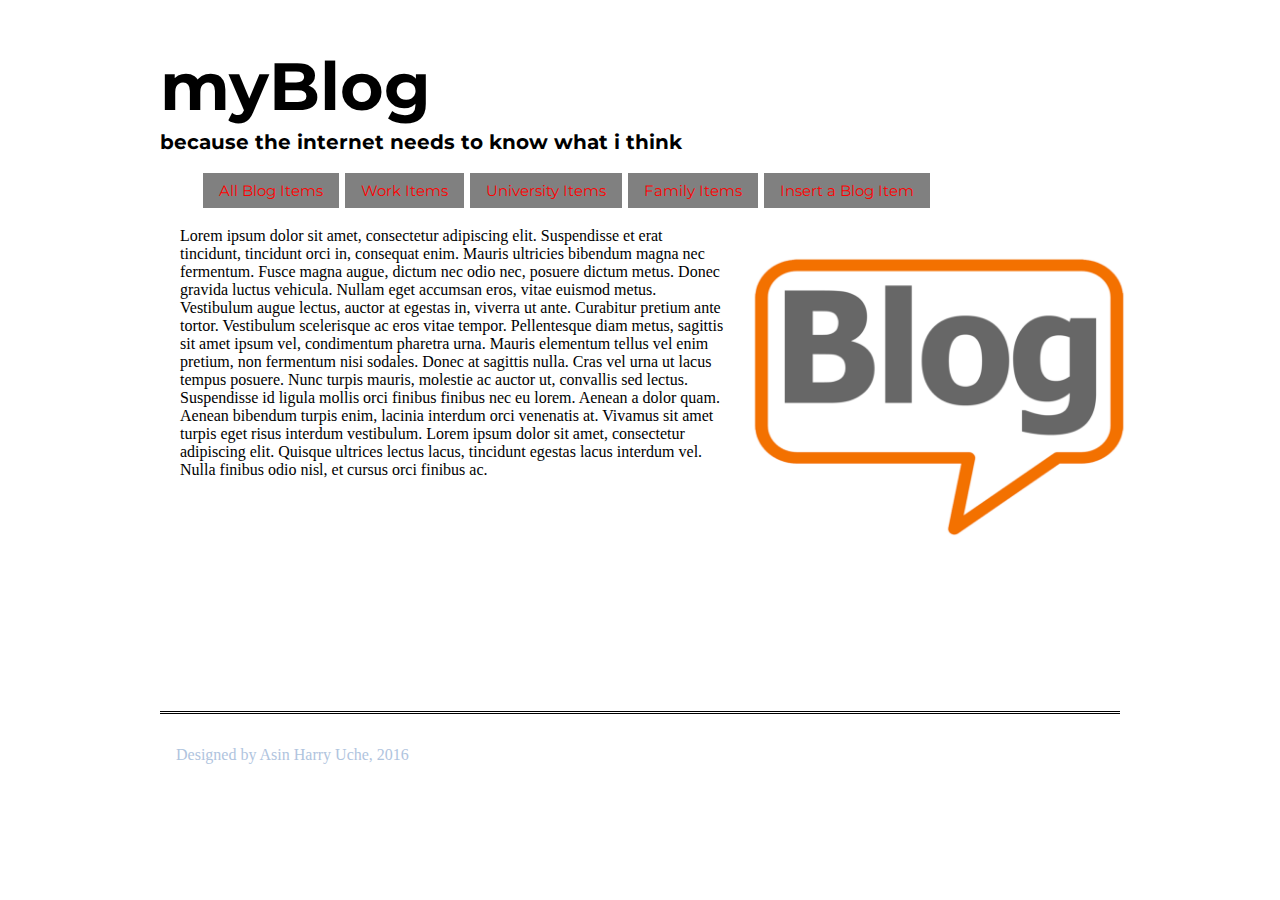
<file: index.html>
<!DOCTYPE html>
 <html lang="en">
 <head>
 <meta charset="UTF-8">
 <title>myBlog</title>
     <link rel="stylesheet" href="stylesheet.css">
     <link rel="stylesheet" href="unsemantic-grid-responsive-tablet.css">
     <link href='https://fonts.googleapis.com/css?family=Montserrat|Passion+One' rel='stylesheet' type='text/css'>
     <meta name="viewpoint"
        content="width=device-width,
         initial-scale=1,
         minimum-scale=1,
         maximum-scale=1"/>
 </head>
<body>
        <header>
             <div id="top">
                <h1>myBlog</h1>
                <h2>because the internet needs to know what i think</h2>
             </div>
                <nav>
                    <ul>
                        <li><a href="blog.html">All Blog Items</a></li>
                        <li><a href="blog.html">Work Items</a></li>
                        <li><a href="blog.html">University Items</a></li>
                        <li><a href="blog.html">Family Items</a></li>
                        <li><a href="add.html">Insert a Blog Item</a></li>
                    </ul>
                </nav>
        </header>


   <main class="grid-container">
          <content class="grid-60">
             <p> Lorem ipsum dolor sit amet, consectetur adipiscing elit. Suspendisse et erat tincidunt, tincidunt orci in, consequat enim.
                 Mauris ultricies bibendum magna nec fermentum.
                 Fusce magna augue, dictum nec odio nec, posuere dictum metus.
                 Donec gravida luctus vehicula. Nullam eget accumsan eros, vitae euismod metus.
                 Vestibulum augue lectus, auctor at egestas in, viverra ut ante.
                 Curabitur pretium ante tortor.
                 Vestibulum scelerisque ac eros vitae tempor. Pellentesque diam metus, sagittis sit amet ipsum vel, condimentum pharetra urna.
                 Mauris elementum tellus vel enim pretium, non fermentum nisi sodales.
                 Donec at sagittis nulla. Cras vel urna ut lacus tempus posuere.
                 Nunc turpis mauris, molestie ac auctor ut, convallis sed lectus.
                 Suspendisse id ligula mollis orci finibus finibus nec eu lorem.
                 Aenean a dolor quam. Aenean bibendum turpis enim, lacinia interdum orci venenatis at.
                 Vivamus sit amet turpis eget risus interdum vestibulum. Lorem ipsum dolor sit amet, consectetur adipiscing elit.
                 Quisque ultrices lectus lacus, tincidunt egestas lacus interdum vel. Nulla finibus odio nisl, et cursus orci finibus ac.
                </p>
          </content>
          <aside class="grid-40">
                <img src="blog.png" alt="myBlog" id="sitelogo">
           </aside>
   </main>

<footer>

<p>Designed by Asin Harry Uche, 2016</p>
</footer>
</body>
</html>
</file>
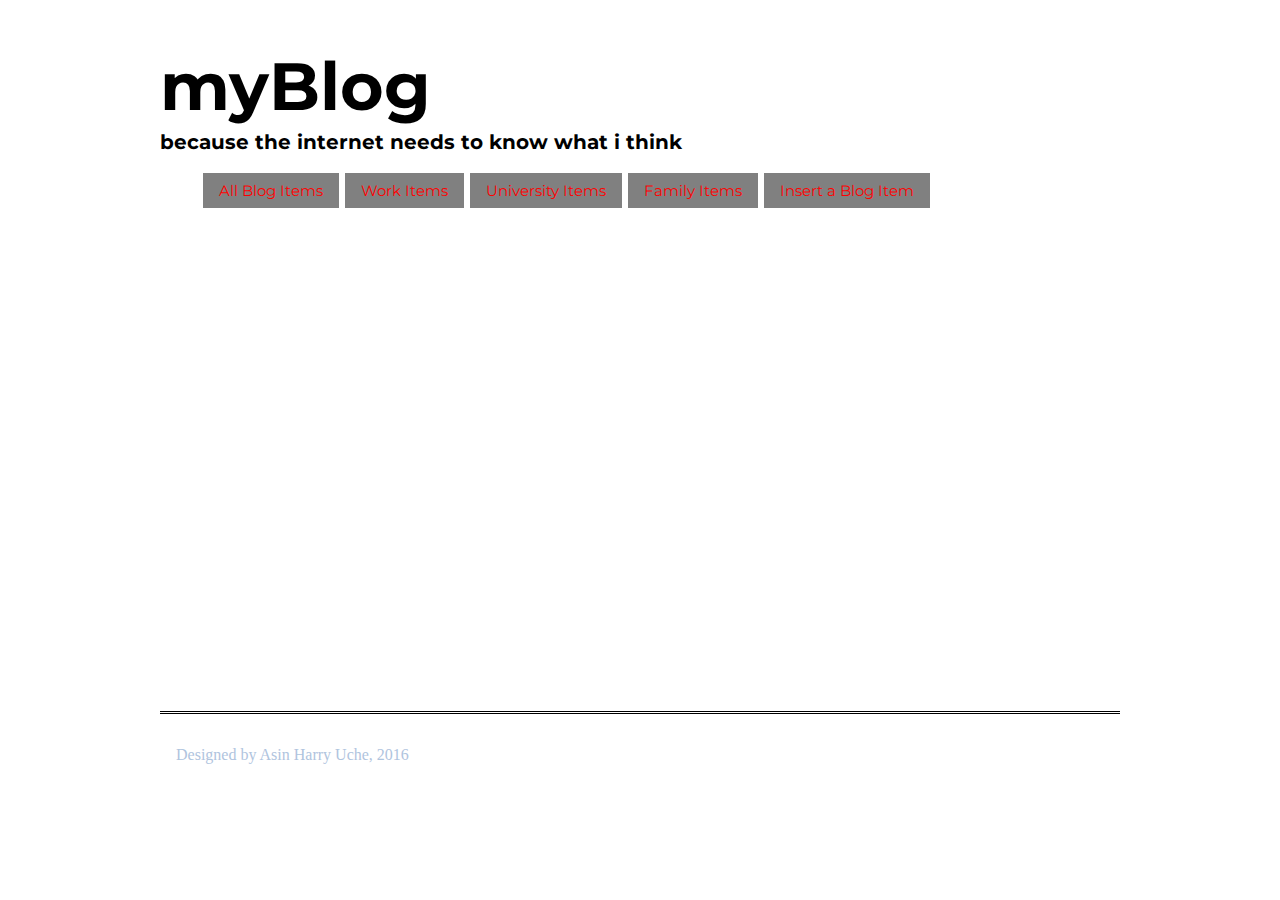
<file: blog.html>
<!DOCTYPE html>
<html lang="en">
<head>
  <meta charset="UTF-8">
   <title>myBlog</title>
    <link rel="stylesheet" href="stylesheet.css">
     <link rel="stylesheet" href="unsemantic-grid-responsive-tablet.css">
    <link href='https://fonts.googleapis.com/css?family=Montserrat|Passion+One' rel='stylesheet' type='text/css'>
    <meta name="viewpoint"
          content="width=device-width,
          initial-scale=1,
          minimum-scale=1,
          maximum-scale=1"/>
</head>
<body>
<header>
       <div id="top">
           <h1>myBlog</h1>
           <h2>because the internet needs to know what i think</h2>
       </div>
        <nav>
            <ul>
                <li><a href="blog.html">All Blog Items</a></li>
                <li><a href="blog.html">Work Items</a></li>
                <li><a href="blog.html">University Items</a></li>
                <li><a href="blog.html">Family Items</a></li>
                <li><a href="add.html">Insert a Blog Item</a></li>
            </ul>
        </nav>
</header>


<main>

</main>

<footer>
    <p>Designed by Asin Harry Uche, 2016</p>
</footer>
</body>
</html>
</file>
<file: stylesheet.css>
body{
    max-width: 960px;
    margin: auto;
}


 header #top h1{
     font-family: 'Montserrat', sans-serif, cursive;
     font-size: 50pt;
     margin-bottom: 3px;
 }
 header #top h2{
     font-family: 'Montserrat', sans-serif;
     font-size: 15pt;
     margin-top: auto;
        }

ul{
    list-style-type: none;
    margin: auto;
    padding: auto;
    overflow: hidden;
}
li{
    float: left;
 }
li a{
    text-decoration: none;
    text-align: center;
    display: block;
    padding: 8px 16px;
    color: red;
    font-family: 'Montserrat', sans-serif;
    font-size: 15px;
    background-color: gray;
    margin: 3px;
}
nav ul li a:hover{
             color: gray;
}
#form1{
    margin-top: 60px;
    padding-left: 230px;
    padding-right: 230px;
    margin-bottom: 50px;
}
form{
    margin: auto;
}
label{
    display: block;
    width: 150px;
    float: left;
}


textarea {
     font-size:15px;
     width:500px;
}


select{
     width: 300px;
}
input[type=submit] {
    width: 100px;
    margin-left: 300px;
}


main{
    min-height: 500px;
}
#blogitem{
     width: 576px;
     display: block;
     padding: 10px 10px;
 }
#blogitem p{
     border-bottom: 10px solid black;
 }
#blogitem h3{
    margin-bottom: 15px;
    margin-top: 50px;

}
#blogitem h5{
     margin-bottom: 10px;
 }
#sitelogo{
    width: 390px;
    margin-top: 40px;
    margin-right: 20px;
}
footer{
    padding: 16px;
    border-top: 900px;
    border-top: double;
}
footer p{
    max-width: 850px;
    text-align: left;
    color: lightsteelblue;
}
</file>
<file: unsemantic-grid-responsive-tablet.css>
/* ================================================================== */
/* This file has a mobile-to-tablet, and tablet-to-desktop breakpoint */
/* ================================================================== */
@media (max-width: 400px) {
  @-ms-viewport {
    width: 320px;
  }
}
.clear {
  clear: both;
  display: block;
  overflow: hidden;
  visibility: hidden;
  width: 0;
  height: 0;
}

.grid-container:before, .grid-5:before, .mobile-grid-5:before, .tablet-grid-5:before, .grid-10:before, .mobile-grid-10:before, .tablet-grid-10:before, .grid-15:before, .mobile-grid-15:before, .tablet-grid-15:before, .grid-20:before, .mobile-grid-20:before, .tablet-grid-20:before, .grid-25:before, .mobile-grid-25:before, .tablet-grid-25:before, .grid-30:before, .mobile-grid-30:before, .tablet-grid-30:before, .grid-35:before, .mobile-grid-35:before, .tablet-grid-35:before, .grid-40:before, .mobile-grid-40:before, .tablet-grid-40:before, .grid-45:before, .mobile-grid-45:before, .tablet-grid-45:before, .grid-50:before, .mobile-grid-50:before, .tablet-grid-50:before, .grid-55:before, .mobile-grid-55:before, .tablet-grid-55:before, .grid-60:before, .mobile-grid-60:before, .tablet-grid-60:before, .grid-65:before, .mobile-grid-65:before, .tablet-grid-65:before, .grid-70:before, .mobile-grid-70:before, .tablet-grid-70:before, .grid-75:before, .mobile-grid-75:before, .tablet-grid-75:before, .grid-80:before, .mobile-grid-80:before, .tablet-grid-80:before, .grid-85:before, .mobile-grid-85:before, .tablet-grid-85:before, .grid-90:before, .mobile-grid-90:before, .tablet-grid-90:before, .grid-95:before, .mobile-grid-95:before, .tablet-grid-95:before, .grid-100:before, .mobile-grid-100:before, .tablet-grid-100:before, .grid-33:before, .mobile-grid-33:before, .tablet-grid-33:before, .grid-66:before, .mobile-grid-66:before, .tablet-grid-66:before, .grid-offset:before, .clearfix:before,
.grid-container:after,
.grid-5:after,
.mobile-grid-5:after,
.tablet-grid-5:after,
.grid-10:after,
.mobile-grid-10:after,
.tablet-grid-10:after,
.grid-15:after,
.mobile-grid-15:after,
.tablet-grid-15:after,
.grid-20:after,
.mobile-grid-20:after,
.tablet-grid-20:after,
.grid-25:after,
.mobile-grid-25:after,
.tablet-grid-25:after,
.grid-30:after,
.mobile-grid-30:after,
.tablet-grid-30:after,
.grid-35:after,
.mobile-grid-35:after,
.tablet-grid-35:after,
.grid-40:after,
.mobile-grid-40:after,
.tablet-grid-40:after,
.grid-45:after,
.mobile-grid-45:after,
.tablet-grid-45:after,
.grid-50:after,
.mobile-grid-50:after,
.tablet-grid-50:after,
.grid-55:after,
.mobile-grid-55:after,
.tablet-grid-55:after,
.grid-60:after,
.mobile-grid-60:after,
.tablet-grid-60:after,
.grid-65:after,
.mobile-grid-65:after,
.tablet-grid-65:after,
.grid-70:after,
.mobile-grid-70:after,
.tablet-grid-70:after,
.grid-75:after,
.mobile-grid-75:after,
.tablet-grid-75:after,
.grid-80:after,
.mobile-grid-80:after,
.tablet-grid-80:after,
.grid-85:after,
.mobile-grid-85:after,
.tablet-grid-85:after,
.grid-90:after,
.mobile-grid-90:after,
.tablet-grid-90:after,
.grid-95:after,
.mobile-grid-95:after,
.tablet-grid-95:after,
.grid-100:after,
.mobile-grid-100:after,
.tablet-grid-100:after,
.grid-33:after,
.mobile-grid-33:after,
.tablet-grid-33:after,
.grid-66:after,
.mobile-grid-66:after,
.tablet-grid-66:after,
.grid-offset:after,
.clearfix:after {
  content: ".";
  display: block;
  overflow: hidden;
  visibility: hidden;
  font-size: 0;
  line-height: 0;
  width: 0;
  height: 0;
}

.grid-container:after, .grid-5:after, .mobile-grid-5:after, .tablet-grid-5:after, .grid-10:after, .mobile-grid-10:after, .tablet-grid-10:after, .grid-15:after, .mobile-grid-15:after, .tablet-grid-15:after, .grid-20:after, .mobile-grid-20:after, .tablet-grid-20:after, .grid-25:after, .mobile-grid-25:after, .tablet-grid-25:after, .grid-30:after, .mobile-grid-30:after, .tablet-grid-30:after, .grid-35:after, .mobile-grid-35:after, .tablet-grid-35:after, .grid-40:after, .mobile-grid-40:after, .tablet-grid-40:after, .grid-45:after, .mobile-grid-45:after, .tablet-grid-45:after, .grid-50:after, .mobile-grid-50:after, .tablet-grid-50:after, .grid-55:after, .mobile-grid-55:after, .tablet-grid-55:after, .grid-60:after, .mobile-grid-60:after, .tablet-grid-60:after, .grid-65:after, .mobile-grid-65:after, .tablet-grid-65:after, .grid-70:after, .mobile-grid-70:after, .tablet-grid-70:after, .grid-75:after, .mobile-grid-75:after, .tablet-grid-75:after, .grid-80:after, .mobile-grid-80:after, .tablet-grid-80:after, .grid-85:after, .mobile-grid-85:after, .tablet-grid-85:after, .grid-90:after, .mobile-grid-90:after, .tablet-grid-90:after, .grid-95:after, .mobile-grid-95:after, .tablet-grid-95:after, .grid-100:after, .mobile-grid-100:after, .tablet-grid-100:after, .grid-33:after, .mobile-grid-33:after, .tablet-grid-33:after, .grid-66:after, .mobile-grid-66:after, .tablet-grid-66:after, .grid-offset:after, .clearfix:after {
  clear: both;
}

.grid-container, .grid-5, .mobile-grid-5, .tablet-grid-5, .grid-10, .mobile-grid-10, .tablet-grid-10, .grid-15, .mobile-grid-15, .tablet-grid-15, .grid-20, .mobile-grid-20, .tablet-grid-20, .grid-25, .mobile-grid-25, .tablet-grid-25, .grid-30, .mobile-grid-30, .tablet-grid-30, .grid-35, .mobile-grid-35, .tablet-grid-35, .grid-40, .mobile-grid-40, .tablet-grid-40, .grid-45, .mobile-grid-45, .tablet-grid-45, .grid-50, .mobile-grid-50, .tablet-grid-50, .grid-55, .mobile-grid-55, .tablet-grid-55, .grid-60, .mobile-grid-60, .tablet-grid-60, .grid-65, .mobile-grid-65, .tablet-grid-65, .grid-70, .mobile-grid-70, .tablet-grid-70, .grid-75, .mobile-grid-75, .tablet-grid-75, .grid-80, .mobile-grid-80, .tablet-grid-80, .grid-85, .mobile-grid-85, .tablet-grid-85, .grid-90, .mobile-grid-90, .tablet-grid-90, .grid-95, .mobile-grid-95, .tablet-grid-95, .grid-100, .mobile-grid-100, .tablet-grid-100, .grid-33, .mobile-grid-33, .tablet-grid-33, .grid-66, .mobile-grid-66, .tablet-grid-66, .grid-offset, .clearfix {
  /* <IE7> */
  *zoom: 1;
  /* </IE7> */
}

.grid-container {
  margin-left: auto;
  margin-right: auto;
  max-width: 1200px;
  padding-left: 10px;
  padding-right: 10px;
}

.grid-5, .mobile-grid-5, .tablet-grid-5, .grid-10, .mobile-grid-10, .tablet-grid-10, .grid-15, .mobile-grid-15, .tablet-grid-15, .grid-20, .mobile-grid-20, .tablet-grid-20, .grid-25, .mobile-grid-25, .tablet-grid-25, .grid-30, .mobile-grid-30, .tablet-grid-30, .grid-35, .mobile-grid-35, .tablet-grid-35, .grid-40, .mobile-grid-40, .tablet-grid-40, .grid-45, .mobile-grid-45, .tablet-grid-45, .grid-50, .mobile-grid-50, .tablet-grid-50, .grid-55, .mobile-grid-55, .tablet-grid-55, .grid-60, .mobile-grid-60, .tablet-grid-60, .grid-65, .mobile-grid-65, .tablet-grid-65, .grid-70, .mobile-grid-70, .tablet-grid-70, .grid-75, .mobile-grid-75, .tablet-grid-75, .grid-80, .mobile-grid-80, .tablet-grid-80, .grid-85, .mobile-grid-85, .tablet-grid-85, .grid-90, .mobile-grid-90, .tablet-grid-90, .grid-95, .mobile-grid-95, .tablet-grid-95, .grid-100, .mobile-grid-100, .tablet-grid-100, .grid-33, .mobile-grid-33, .tablet-grid-33, .grid-66, .mobile-grid-66, .tablet-grid-66 {
  -moz-box-sizing: border-box;
  -webkit-box-sizing: border-box;
  box-sizing: border-box;
  padding-left: 10px;
  padding-right: 10px;
  /* <IE7> */
  *padding-left: 0;
  *padding-right: 0;
  /* </IE7> */
}
.grid-5 > *, .mobile-grid-5 > *, .tablet-grid-5 > *, .grid-10 > *, .mobile-grid-10 > *, .tablet-grid-10 > *, .grid-15 > *, .mobile-grid-15 > *, .tablet-grid-15 > *, .grid-20 > *, .mobile-grid-20 > *, .tablet-grid-20 > *, .grid-25 > *, .mobile-grid-25 > *, .tablet-grid-25 > *, .grid-30 > *, .mobile-grid-30 > *, .tablet-grid-30 > *, .grid-35 > *, .mobile-grid-35 > *, .tablet-grid-35 > *, .grid-40 > *, .mobile-grid-40 > *, .tablet-grid-40 > *, .grid-45 > *, .mobile-grid-45 > *, .tablet-grid-45 > *, .grid-50 > *, .mobile-grid-50 > *, .tablet-grid-50 > *, .grid-55 > *, .mobile-grid-55 > *, .tablet-grid-55 > *, .grid-60 > *, .mobile-grid-60 > *, .tablet-grid-60 > *, .grid-65 > *, .mobile-grid-65 > *, .tablet-grid-65 > *, .grid-70 > *, .mobile-grid-70 > *, .tablet-grid-70 > *, .grid-75 > *, .mobile-grid-75 > *, .tablet-grid-75 > *, .grid-80 > *, .mobile-grid-80 > *, .tablet-grid-80 > *, .grid-85 > *, .mobile-grid-85 > *, .tablet-grid-85 > *, .grid-90 > *, .mobile-grid-90 > *, .tablet-grid-90 > *, .grid-95 > *, .mobile-grid-95 > *, .tablet-grid-95 > *, .grid-100 > *, .mobile-grid-100 > *, .tablet-grid-100 > *, .grid-33 > *, .mobile-grid-33 > *, .tablet-grid-33 > *, .grid-66 > *, .mobile-grid-66 > *, .tablet-grid-66 > * {
  /* <IE7> */
  *margin-left: expression((!this.className.match(/grid-[1-9]/) && this.currentStyle.display === 'block' && this.currentStyle.width === 'auto') && '10px');
  *margin-right: expression((!this.className.match(/grid-[1-9]/) && this.currentStyle.display === 'block' && this.currentStyle.width === 'auto') && '10px');
  /* </IE7> */
}

.grid-parent {
  padding-left: 0;
  padding-right: 0;
}

.grid-offset {
  margin-left: -10px;
  margin-right: -10px;
}

@media (max-width: 767px) {
  .mobile-push-5, .mobile-pull-5, .mobile-push-10, .mobile-pull-10, .mobile-push-15, .mobile-pull-15, .mobile-push-20, .mobile-pull-20, .mobile-push-25, .mobile-pull-25, .mobile-push-30, .mobile-pull-30, .mobile-push-35, .mobile-pull-35, .mobile-push-40, .mobile-pull-40, .mobile-push-45, .mobile-pull-45, .mobile-push-50, .mobile-pull-50, .mobile-push-55, .mobile-pull-55, .mobile-push-60, .mobile-pull-60, .mobile-push-65, .mobile-pull-65, .mobile-push-70, .mobile-pull-70, .mobile-push-75, .mobile-pull-75, .mobile-push-80, .mobile-pull-80, .mobile-push-85, .mobile-pull-85, .mobile-push-90, .mobile-pull-90, .mobile-push-95, .mobile-pull-95, .mobile-push-33, .mobile-pull-33, .mobile-push-66, .mobile-pull-66 {
    position: relative;
  }

  .hide-on-mobile {
    display: none !important;
  }

  .mobile-grid-5 {
    float: left;
    width: 5%;
    /* <IE7> */
    *width: expression(Math.floor(0.05 * (this.parentNode.offsetWidth - parseFloat(this.parentNode.currentStyle.paddingLeft) - parseFloat(this.parentNode.currentStyle.paddingRight))) + 'px');
    /* </IE7> */
  }

  .mobile-prefix-5 {
    margin-left: 5%;
  }

  .mobile-suffix-5 {
    margin-right: 5%;
  }

  .mobile-push-5 {
    left: 5%;
    /* <IE7> */
    *left: expression(Math.floor(0.05 * (this.parentNode.offsetWidth - parseFloat(this.parentNode.currentStyle.paddingLeft) - parseFloat(this.parentNode.currentStyle.paddingRight))) + 'px');
    /* </IE7> */
  }

  .mobile-pull-5 {
    left: -5%;
    /* <IE7> */
    *left: expression(Math.floor(-0.05 * (this.parentNode.offsetWidth - parseFloat(this.parentNode.currentStyle.paddingLeft) - parseFloat(this.parentNode.currentStyle.paddingRight))) + 'px');
    /* </IE7> */
  }

  .mobile-grid-10 {
    float: left;
    width: 10%;
    /* <IE7> */
    *width: expression(Math.floor(0.1 * (this.parentNode.offsetWidth - parseFloat(this.parentNode.currentStyle.paddingLeft) - parseFloat(this.parentNode.currentStyle.paddingRight))) + 'px');
    /* </IE7> */
  }

  .mobile-prefix-10 {
    margin-left: 10%;
  }

  .mobile-suffix-10 {
    margin-right: 10%;
  }

  .mobile-push-10 {
    left: 10%;
    /* <IE7> */
    *left: expression(Math.floor(0.1 * (this.parentNode.offsetWidth - parseFloat(this.parentNode.currentStyle.paddingLeft) - parseFloat(this.parentNode.currentStyle.paddingRight))) + 'px');
    /* </IE7> */
  }

  .mobile-pull-10 {
    left: -10%;
    /* <IE7> */
    *left: expression(Math.floor(-0.1 * (this.parentNode.offsetWidth - parseFloat(this.parentNode.currentStyle.paddingLeft) - parseFloat(this.parentNode.currentStyle.paddingRight))) + 'px');
    /* </IE7> */
  }

  .mobile-grid-15 {
    float: left;
    width: 15%;
    /* <IE7> */
    *width: expression(Math.floor(0.15 * (this.parentNode.offsetWidth - parseFloat(this.parentNode.currentStyle.paddingLeft) - parseFloat(this.parentNode.currentStyle.paddingRight))) + 'px');
    /* </IE7> */
  }

  .mobile-prefix-15 {
    margin-left: 15%;
  }

  .mobile-suffix-15 {
    margin-right: 15%;
  }

  .mobile-push-15 {
    left: 15%;
    /* <IE7> */
    *left: expression(Math.floor(0.15 * (this.parentNode.offsetWidth - parseFloat(this.parentNode.currentStyle.paddingLeft) - parseFloat(this.parentNode.currentStyle.paddingRight))) + 'px');
    /* </IE7> */
  }

  .mobile-pull-15 {
    left: -15%;
    /* <IE7> */
    *left: expression(Math.floor(-0.15 * (this.parentNode.offsetWidth - parseFloat(this.parentNode.currentStyle.paddingLeft) - parseFloat(this.parentNode.currentStyle.paddingRight))) + 'px');
    /* </IE7> */
  }

  .mobile-grid-20 {
    float: left;
    width: 20%;
    /* <IE7> */
    *width: expression(Math.floor(0.2 * (this.parentNode.offsetWidth - parseFloat(this.parentNode.currentStyle.paddingLeft) - parseFloat(this.parentNode.currentStyle.paddingRight))) + 'px');
    /* </IE7> */
  }

  .mobile-prefix-20 {
    margin-left: 20%;
  }

  .mobile-suffix-20 {
    margin-right: 20%;
  }

  .mobile-push-20 {
    left: 20%;
    /* <IE7> */
    *left: expression(Math.floor(0.2 * (this.parentNode.offsetWidth - parseFloat(this.parentNode.currentStyle.paddingLeft) - parseFloat(this.parentNode.currentStyle.paddingRight))) + 'px');
    /* </IE7> */
  }

  .mobile-pull-20 {
    left: -20%;
    /* <IE7> */
    *left: expression(Math.floor(-0.2 * (this.parentNode.offsetWidth - parseFloat(this.parentNode.currentStyle.paddingLeft) - parseFloat(this.parentNode.currentStyle.paddingRight))) + 'px');
    /* </IE7> */
  }

  .mobile-grid-25 {
    float: left;
    width: 25%;
    /* <IE7> */
    *width: expression(Math.floor(0.25 * (this.parentNode.offsetWidth - parseFloat(this.parentNode.currentStyle.paddingLeft) - parseFloat(this.parentNode.currentStyle.paddingRight))) + 'px');
    /* </IE7> */
  }

  .mobile-prefix-25 {
    margin-left: 25%;
  }

  .mobile-suffix-25 {
    margin-right: 25%;
  }

  .mobile-push-25 {
    left: 25%;
    /* <IE7> */
    *left: expression(Math.floor(0.25 * (this.parentNode.offsetWidth - parseFloat(this.parentNode.currentStyle.paddingLeft) - parseFloat(this.parentNode.currentStyle.paddingRight))) + 'px');
    /* </IE7> */
  }

  .mobile-pull-25 {
    left: -25%;
    /* <IE7> */
    *left: expression(Math.floor(-0.25 * (this.parentNode.offsetWidth - parseFloat(this.parentNode.currentStyle.paddingLeft) - parseFloat(this.parentNode.currentStyle.paddingRight))) + 'px');
    /* </IE7> */
  }

  .mobile-grid-30 {
    float: left;
    width: 30%;
    /* <IE7> */
    *width: expression(Math.floor(0.3 * (this.parentNode.offsetWidth - parseFloat(this.parentNode.currentStyle.paddingLeft) - parseFloat(this.parentNode.currentStyle.paddingRight))) + 'px');
    /* </IE7> */
  }

  .mobile-prefix-30 {
    margin-left: 30%;
  }

  .mobile-suffix-30 {
    margin-right: 30%;
  }

  .mobile-push-30 {
    left: 30%;
    /* <IE7> */
    *left: expression(Math.floor(0.3 * (this.parentNode.offsetWidth - parseFloat(this.parentNode.currentStyle.paddingLeft) - parseFloat(this.parentNode.currentStyle.paddingRight))) + 'px');
    /* </IE7> */
  }

  .mobile-pull-30 {
    left: -30%;
    /* <IE7> */
    *left: expression(Math.floor(-0.3 * (this.parentNode.offsetWidth - parseFloat(this.parentNode.currentStyle.paddingLeft) - parseFloat(this.parentNode.currentStyle.paddingRight))) + 'px');
    /* </IE7> */
  }

  .mobile-grid-35 {
    float: left;
    width: 35%;
    /* <IE7> */
    *width: expression(Math.floor(0.35 * (this.parentNode.offsetWidth - parseFloat(this.parentNode.currentStyle.paddingLeft) - parseFloat(this.parentNode.currentStyle.paddingRight))) + 'px');
    /* </IE7> */
  }

  .mobile-prefix-35 {
    margin-left: 35%;
  }

  .mobile-suffix-35 {
    margin-right: 35%;
  }

  .mobile-push-35 {
    left: 35%;
    /* <IE7> */
    *left: expression(Math.floor(0.35 * (this.parentNode.offsetWidth - parseFloat(this.parentNode.currentStyle.paddingLeft) - parseFloat(this.parentNode.currentStyle.paddingRight))) + 'px');
    /* </IE7> */
  }

  .mobile-pull-35 {
    left: -35%;
    /* <IE7> */
    *left: expression(Math.floor(-0.35 * (this.parentNode.offsetWidth - parseFloat(this.parentNode.currentStyle.paddingLeft) - parseFloat(this.parentNode.currentStyle.paddingRight))) + 'px');
    /* </IE7> */
  }

  .mobile-grid-40 {
    float: left;
    width: 40%;
    /* <IE7> */
    *width: expression(Math.floor(0.4 * (this.parentNode.offsetWidth - parseFloat(this.parentNode.currentStyle.paddingLeft) - parseFloat(this.parentNode.currentStyle.paddingRight))) + 'px');
    /* </IE7> */
  }

  .mobile-prefix-40 {
    margin-left: 40%;
  }

  .mobile-suffix-40 {
    margin-right: 40%;
  }

  .mobile-push-40 {
    left: 40%;
    /* <IE7> */
    *left: expression(Math.floor(0.4 * (this.parentNode.offsetWidth - parseFloat(this.parentNode.currentStyle.paddingLeft) - parseFloat(this.parentNode.currentStyle.paddingRight))) + 'px');
    /* </IE7> */
  }

  .mobile-pull-40 {
    left: -40%;
    /* <IE7> */
    *left: expression(Math.floor(-0.4 * (this.parentNode.offsetWidth - parseFloat(this.parentNode.currentStyle.paddingLeft) - parseFloat(this.parentNode.currentStyle.paddingRight))) + 'px');
    /* </IE7> */
  }

  .mobile-grid-45 {
    float: left;
    width: 45%;
    /* <IE7> */
    *width: expression(Math.floor(0.45 * (this.parentNode.offsetWidth - parseFloat(this.parentNode.currentStyle.paddingLeft) - parseFloat(this.parentNode.currentStyle.paddingRight))) + 'px');
    /* </IE7> */
  }

  .mobile-prefix-45 {
    margin-left: 45%;
  }

  .mobile-suffix-45 {
    margin-right: 45%;
  }

  .mobile-push-45 {
    left: 45%;
    /* <IE7> */
    *left: expression(Math.floor(0.45 * (this.parentNode.offsetWidth - parseFloat(this.parentNode.currentStyle.paddingLeft) - parseFloat(this.parentNode.currentStyle.paddingRight))) + 'px');
    /* </IE7> */
  }

  .mobile-pull-45 {
    left: -45%;
    /* <IE7> */
    *left: expression(Math.floor(-0.45 * (this.parentNode.offsetWidth - parseFloat(this.parentNode.currentStyle.paddingLeft) - parseFloat(this.parentNode.currentStyle.paddingRight))) + 'px');
    /* </IE7> */
  }

  .mobile-grid-50 {
    float: left;
    width: 50%;
    /* <IE7> */
    *width: expression(Math.floor(0.5 * (this.parentNode.offsetWidth - parseFloat(this.parentNode.currentStyle.paddingLeft) - parseFloat(this.parentNode.currentStyle.paddingRight))) + 'px');
    /* </IE7> */
  }

  .mobile-prefix-50 {
    margin-left: 50%;
  }

  .mobile-suffix-50 {
    margin-right: 50%;
  }

  .mobile-push-50 {
    left: 50%;
    /* <IE7> */
    *left: expression(Math.floor(0.5 * (this.parentNode.offsetWidth - parseFloat(this.parentNode.currentStyle.paddingLeft) - parseFloat(this.parentNode.currentStyle.paddingRight))) + 'px');
    /* </IE7> */
  }

  .mobile-pull-50 {
    left: -50%;
    /* <IE7> */
    *left: expression(Math.floor(-0.5 * (this.parentNode.offsetWidth - parseFloat(this.parentNode.currentStyle.paddingLeft) - parseFloat(this.parentNode.currentStyle.paddingRight))) + 'px');
    /* </IE7> */
  }

  .mobile-grid-55 {
    float: left;
    width: 55%;
    /* <IE7> */
    *width: expression(Math.floor(0.55 * (this.parentNode.offsetWidth - parseFloat(this.parentNode.currentStyle.paddingLeft) - parseFloat(this.parentNode.currentStyle.paddingRight))) + 'px');
    /* </IE7> */
  }

  .mobile-prefix-55 {
    margin-left: 55%;
  }

  .mobile-suffix-55 {
    margin-right: 55%;
  }

  .mobile-push-55 {
    left: 55%;
    /* <IE7> */
    *left: expression(Math.floor(0.55 * (this.parentNode.offsetWidth - parseFloat(this.parentNode.currentStyle.paddingLeft) - parseFloat(this.parentNode.currentStyle.paddingRight))) + 'px');
    /* </IE7> */
  }

  .mobile-pull-55 {
    left: -55%;
    /* <IE7> */
    *left: expression(Math.floor(-0.55 * (this.parentNode.offsetWidth - parseFloat(this.parentNode.currentStyle.paddingLeft) - parseFloat(this.parentNode.currentStyle.paddingRight))) + 'px');
    /* </IE7> */
  }

  .mobile-grid-60 {
    float: left;
    width: 60%;
    /* <IE7> */
    *width: expression(Math.floor(0.6 * (this.parentNode.offsetWidth - parseFloat(this.parentNode.currentStyle.paddingLeft) - parseFloat(this.parentNode.currentStyle.paddingRight))) + 'px');
    /* </IE7> */
  }

  .mobile-prefix-60 {
    margin-left: 60%;
  }

  .mobile-suffix-60 {
    margin-right: 60%;
  }

  .mobile-push-60 {
    left: 60%;
    /* <IE7> */
    *left: expression(Math.floor(0.6 * (this.parentNode.offsetWidth - parseFloat(this.parentNode.currentStyle.paddingLeft) - parseFloat(this.parentNode.currentStyle.paddingRight))) + 'px');
    /* </IE7> */
  }

  .mobile-pull-60 {
    left: -60%;
    /* <IE7> */
    *left: expression(Math.floor(-0.6 * (this.parentNode.offsetWidth - parseFloat(this.parentNode.currentStyle.paddingLeft) - parseFloat(this.parentNode.currentStyle.paddingRight))) + 'px');
    /* </IE7> */
  }

  .mobile-grid-65 {
    float: left;
    width: 65%;
    /* <IE7> */
    *width: expression(Math.floor(0.65 * (this.parentNode.offsetWidth - parseFloat(this.parentNode.currentStyle.paddingLeft) - parseFloat(this.parentNode.currentStyle.paddingRight))) + 'px');
    /* </IE7> */
  }

  .mobile-prefix-65 {
    margin-left: 65%;
  }

  .mobile-suffix-65 {
    margin-right: 65%;
  }

  .mobile-push-65 {
    left: 65%;
    /* <IE7> */
    *left: expression(Math.floor(0.65 * (this.parentNode.offsetWidth - parseFloat(this.parentNode.currentStyle.paddingLeft) - parseFloat(this.parentNode.currentStyle.paddingRight))) + 'px');
    /* </IE7> */
  }

  .mobile-pull-65 {
    left: -65%;
    /* <IE7> */
    *left: expression(Math.floor(-0.65 * (this.parentNode.offsetWidth - parseFloat(this.parentNode.currentStyle.paddingLeft) - parseFloat(this.parentNode.currentStyle.paddingRight))) + 'px');
    /* </IE7> */
  }

  .mobile-grid-70 {
    float: left;
    width: 70%;
    /* <IE7> */
    *width: expression(Math.floor(0.7 * (this.parentNode.offsetWidth - parseFloat(this.parentNode.currentStyle.paddingLeft) - parseFloat(this.parentNode.currentStyle.paddingRight))) + 'px');
    /* </IE7> */
  }

  .mobile-prefix-70 {
    margin-left: 70%;
  }

  .mobile-suffix-70 {
    margin-right: 70%;
  }

  .mobile-push-70 {
    left: 70%;
    /* <IE7> */
    *left: expression(Math.floor(0.7 * (this.parentNode.offsetWidth - parseFloat(this.parentNode.currentStyle.paddingLeft) - parseFloat(this.parentNode.currentStyle.paddingRight))) + 'px');
    /* </IE7> */
  }

  .mobile-pull-70 {
    left: -70%;
    /* <IE7> */
    *left: expression(Math.floor(-0.7 * (this.parentNode.offsetWidth - parseFloat(this.parentNode.currentStyle.paddingLeft) - parseFloat(this.parentNode.currentStyle.paddingRight))) + 'px');
    /* </IE7> */
  }

  .mobile-grid-75 {
    float: left;
    width: 75%;
    /* <IE7> */
    *width: expression(Math.floor(0.75 * (this.parentNode.offsetWidth - parseFloat(this.parentNode.currentStyle.paddingLeft) - parseFloat(this.parentNode.currentStyle.paddingRight))) + 'px');
    /* </IE7> */
  }

  .mobile-prefix-75 {
    margin-left: 75%;
  }

  .mobile-suffix-75 {
    margin-right: 75%;
  }

  .mobile-push-75 {
    left: 75%;
    /* <IE7> */
    *left: expression(Math.floor(0.75 * (this.parentNode.offsetWidth - parseFloat(this.parentNode.currentStyle.paddingLeft) - parseFloat(this.parentNode.currentStyle.paddingRight))) + 'px');
    /* </IE7> */
  }

  .mobile-pull-75 {
    left: -75%;
    /* <IE7> */
    *left: expression(Math.floor(-0.75 * (this.parentNode.offsetWidth - parseFloat(this.parentNode.currentStyle.paddingLeft) - parseFloat(this.parentNode.currentStyle.paddingRight))) + 'px');
    /* </IE7> */
  }

  .mobile-grid-80 {
    float: left;
    width: 80%;
    /* <IE7> */
    *width: expression(Math.floor(0.8 * (this.parentNode.offsetWidth - parseFloat(this.parentNode.currentStyle.paddingLeft) - parseFloat(this.parentNode.currentStyle.paddingRight))) + 'px');
    /* </IE7> */
  }

  .mobile-prefix-80 {
    margin-left: 80%;
  }

  .mobile-suffix-80 {
    margin-right: 80%;
  }

  .mobile-push-80 {
    left: 80%;
    /* <IE7> */
    *left: expression(Math.floor(0.8 * (this.parentNode.offsetWidth - parseFloat(this.parentNode.currentStyle.paddingLeft) - parseFloat(this.parentNode.currentStyle.paddingRight))) + 'px');
    /* </IE7> */
  }

  .mobile-pull-80 {
    left: -80%;
    /* <IE7> */
    *left: expression(Math.floor(-0.8 * (this.parentNode.offsetWidth - parseFloat(this.parentNode.currentStyle.paddingLeft) - parseFloat(this.parentNode.currentStyle.paddingRight))) + 'px');
    /* </IE7> */
  }

  .mobile-grid-85 {
    float: left;
    width: 85%;
    /* <IE7> */
    *width: expression(Math.floor(0.85 * (this.parentNode.offsetWidth - parseFloat(this.parentNode.currentStyle.paddingLeft) - parseFloat(this.parentNode.currentStyle.paddingRight))) + 'px');
    /* </IE7> */
  }

  .mobile-prefix-85 {
    margin-left: 85%;
  }

  .mobile-suffix-85 {
    margin-right: 85%;
  }

  .mobile-push-85 {
    left: 85%;
    /* <IE7> */
    *left: expression(Math.floor(0.85 * (this.parentNode.offsetWidth - parseFloat(this.parentNode.currentStyle.paddingLeft) - parseFloat(this.parentNode.currentStyle.paddingRight))) + 'px');
    /* </IE7> */
  }

  .mobile-pull-85 {
    left: -85%;
    /* <IE7> */
    *left: expression(Math.floor(-0.85 * (this.parentNode.offsetWidth - parseFloat(this.parentNode.currentStyle.paddingLeft) - parseFloat(this.parentNode.currentStyle.paddingRight))) + 'px');
    /* </IE7> */
  }

  .mobile-grid-90 {
    float: left;
    width: 90%;
    /* <IE7> */
    *width: expression(Math.floor(0.9 * (this.parentNode.offsetWidth - parseFloat(this.parentNode.currentStyle.paddingLeft) - parseFloat(this.parentNode.currentStyle.paddingRight))) + 'px');
    /* </IE7> */
  }

  .mobile-prefix-90 {
    margin-left: 90%;
  }

  .mobile-suffix-90 {
    margin-right: 90%;
  }

  .mobile-push-90 {
    left: 90%;
    /* <IE7> */
    *left: expression(Math.floor(0.9 * (this.parentNode.offsetWidth - parseFloat(this.parentNode.currentStyle.paddingLeft) - parseFloat(this.parentNode.currentStyle.paddingRight))) + 'px');
    /* </IE7> */
  }

  .mobile-pull-90 {
    left: -90%;
    /* <IE7> */
    *left: expression(Math.floor(-0.9 * (this.parentNode.offsetWidth - parseFloat(this.parentNode.currentStyle.paddingLeft) - parseFloat(this.parentNode.currentStyle.paddingRight))) + 'px');
    /* </IE7> */
  }

  .mobile-grid-95 {
    float: left;
    width: 95%;
    /* <IE7> */
    *width: expression(Math.floor(0.95 * (this.parentNode.offsetWidth - parseFloat(this.parentNode.currentStyle.paddingLeft) - parseFloat(this.parentNode.currentStyle.paddingRight))) + 'px');
    /* </IE7> */
  }

  .mobile-prefix-95 {
    margin-left: 95%;
  }

  .mobile-suffix-95 {
    margin-right: 95%;
  }

  .mobile-push-95 {
    left: 95%;
    /* <IE7> */
    *left: expression(Math.floor(0.95 * (this.parentNode.offsetWidth - parseFloat(this.parentNode.currentStyle.paddingLeft) - parseFloat(this.parentNode.currentStyle.paddingRight))) + 'px');
    /* </IE7> */
  }

  .mobile-pull-95 {
    left: -95%;
    /* <IE7> */
    *left: expression(Math.floor(-0.95 * (this.parentNode.offsetWidth - parseFloat(this.parentNode.currentStyle.paddingLeft) - parseFloat(this.parentNode.currentStyle.paddingRight))) + 'px');
    /* </IE7> */
  }

  .mobile-grid-33 {
    float: left;
    width: 33.33333%;
    /* <IE7> */
    *width: expression(Math.floor(0.33333 * (this.parentNode.offsetWidth - parseFloat(this.parentNode.currentStyle.paddingLeft) - parseFloat(this.parentNode.currentStyle.paddingRight))) + 'px');
    /* </IE7> */
  }

  .mobile-prefix-33 {
    margin-left: 33.33333%;
  }

  .mobile-suffix-33 {
    margin-right: 33.33333%;
  }

  .mobile-push-33 {
    left: 33.33333%;
    /* <IE7> */
    *left: expression(Math.floor(0.33333 * (this.parentNode.offsetWidth - parseFloat(this.parentNode.currentStyle.paddingLeft) - parseFloat(this.parentNode.currentStyle.paddingRight))) + 'px');
    /* </IE7> */
  }

  .mobile-pull-33 {
    left: -33.33333%;
    /* <IE7> */
    *left: expression(Math.floor(-0.33333 * (this.parentNode.offsetWidth - parseFloat(this.parentNode.currentStyle.paddingLeft) - parseFloat(this.parentNode.currentStyle.paddingRight))) + 'px');
    /* </IE7> */
  }

  .mobile-grid-66 {
    float: left;
    width: 66.66667%;
    /* <IE7> */
    *width: expression(Math.floor(0.66667 * (this.parentNode.offsetWidth - parseFloat(this.parentNode.currentStyle.paddingLeft) - parseFloat(this.parentNode.currentStyle.paddingRight))) + 'px');
    /* </IE7> */
  }

  .mobile-prefix-66 {
    margin-left: 66.66667%;
  }

  .mobile-suffix-66 {
    margin-right: 66.66667%;
  }

  .mobile-push-66 {
    left: 66.66667%;
    /* <IE7> */
    *left: expression(Math.floor(0.66667 * (this.parentNode.offsetWidth - parseFloat(this.parentNode.currentStyle.paddingLeft) - parseFloat(this.parentNode.currentStyle.paddingRight))) + 'px');
    /* </IE7> */
  }

  .mobile-pull-66 {
    left: -66.66667%;
    /* <IE7> */
    *left: expression(Math.floor(-0.66667 * (this.parentNode.offsetWidth - parseFloat(this.parentNode.currentStyle.paddingLeft) - parseFloat(this.parentNode.currentStyle.paddingRight))) + 'px');
    /* </IE7> */
  }

  .mobile-grid-100 {
    clear: both;
    width: 100%;
  }
}
@media (min-width: 768px) and (max-width: 1024px) {
  .tablet-push-5, .tablet-pull-5, .tablet-push-10, .tablet-pull-10, .tablet-push-15, .tablet-pull-15, .tablet-push-20, .tablet-pull-20, .tablet-push-25, .tablet-pull-25, .tablet-push-30, .tablet-pull-30, .tablet-push-35, .tablet-pull-35, .tablet-push-40, .tablet-pull-40, .tablet-push-45, .tablet-pull-45, .tablet-push-50, .tablet-pull-50, .tablet-push-55, .tablet-pull-55, .tablet-push-60, .tablet-pull-60, .tablet-push-65, .tablet-pull-65, .tablet-push-70, .tablet-pull-70, .tablet-push-75, .tablet-pull-75, .tablet-push-80, .tablet-pull-80, .tablet-push-85, .tablet-pull-85, .tablet-push-90, .tablet-pull-90, .tablet-push-95, .tablet-pull-95, .tablet-push-33, .tablet-pull-33, .tablet-push-66, .tablet-pull-66 {
    position: relative;
  }

  .hide-on-tablet {
    display: none !important;
  }

  .tablet-grid-5 {
    float: left;
    width: 5%;
    /* <IE7> */
    *width: expression(Math.floor(0.05 * (this.parentNode.offsetWidth - parseFloat(this.parentNode.currentStyle.paddingLeft) - parseFloat(this.parentNode.currentStyle.paddingRight))) + 'px');
    /* </IE7> */
  }

  .tablet-prefix-5 {
    margin-left: 5%;
  }

  .tablet-suffix-5 {
    margin-right: 5%;
  }

  .tablet-push-5 {
    left: 5%;
    /* <IE7> */
    *left: expression(Math.floor(0.05 * (this.parentNode.offsetWidth - parseFloat(this.parentNode.currentStyle.paddingLeft) - parseFloat(this.parentNode.currentStyle.paddingRight))) + 'px');
    /* </IE7> */
  }

  .tablet-pull-5 {
    left: -5%;
    /* <IE7> */
    *left: expression(Math.floor(-0.05 * (this.parentNode.offsetWidth - parseFloat(this.parentNode.currentStyle.paddingLeft) - parseFloat(this.parentNode.currentStyle.paddingRight))) + 'px');
    /* </IE7> */
  }

  .tablet-grid-10 {
    float: left;
    width: 10%;
    /* <IE7> */
    *width: expression(Math.floor(0.1 * (this.parentNode.offsetWidth - parseFloat(this.parentNode.currentStyle.paddingLeft) - parseFloat(this.parentNode.currentStyle.paddingRight))) + 'px');
    /* </IE7> */
  }

  .tablet-prefix-10 {
    margin-left: 10%;
  }

  .tablet-suffix-10 {
    margin-right: 10%;
  }

  .tablet-push-10 {
    left: 10%;
    /* <IE7> */
    *left: expression(Math.floor(0.1 * (this.parentNode.offsetWidth - parseFloat(this.parentNode.currentStyle.paddingLeft) - parseFloat(this.parentNode.currentStyle.paddingRight))) + 'px');
    /* </IE7> */
  }

  .tablet-pull-10 {
    left: -10%;
    /* <IE7> */
    *left: expression(Math.floor(-0.1 * (this.parentNode.offsetWidth - parseFloat(this.parentNode.currentStyle.paddingLeft) - parseFloat(this.parentNode.currentStyle.paddingRight))) + 'px');
    /* </IE7> */
  }

  .tablet-grid-15 {
    float: left;
    width: 15%;
    /* <IE7> */
    *width: expression(Math.floor(0.15 * (this.parentNode.offsetWidth - parseFloat(this.parentNode.currentStyle.paddingLeft) - parseFloat(this.parentNode.currentStyle.paddingRight))) + 'px');
    /* </IE7> */
  }

  .tablet-prefix-15 {
    margin-left: 15%;
  }

  .tablet-suffix-15 {
    margin-right: 15%;
  }

  .tablet-push-15 {
    left: 15%;
    /* <IE7> */
    *left: expression(Math.floor(0.15 * (this.parentNode.offsetWidth - parseFloat(this.parentNode.currentStyle.paddingLeft) - parseFloat(this.parentNode.currentStyle.paddingRight))) + 'px');
    /* </IE7> */
  }

  .tablet-pull-15 {
    left: -15%;
    /* <IE7> */
    *left: expression(Math.floor(-0.15 * (this.parentNode.offsetWidth - parseFloat(this.parentNode.currentStyle.paddingLeft) - parseFloat(this.parentNode.currentStyle.paddingRight))) + 'px');
    /* </IE7> */
  }

  .tablet-grid-20 {
    float: left;
    width: 20%;
    /* <IE7> */
    *width: expression(Math.floor(0.2 * (this.parentNode.offsetWidth - parseFloat(this.parentNode.currentStyle.paddingLeft) - parseFloat(this.parentNode.currentStyle.paddingRight))) + 'px');
    /* </IE7> */
  }

  .tablet-prefix-20 {
    margin-left: 20%;
  }

  .tablet-suffix-20 {
    margin-right: 20%;
  }

  .tablet-push-20 {
    left: 20%;
    /* <IE7> */
    *left: expression(Math.floor(0.2 * (this.parentNode.offsetWidth - parseFloat(this.parentNode.currentStyle.paddingLeft) - parseFloat(this.parentNode.currentStyle.paddingRight))) + 'px');
    /* </IE7> */
  }

  .tablet-pull-20 {
    left: -20%;
    /* <IE7> */
    *left: expression(Math.floor(-0.2 * (this.parentNode.offsetWidth - parseFloat(this.parentNode.currentStyle.paddingLeft) - parseFloat(this.parentNode.currentStyle.paddingRight))) + 'px');
    /* </IE7> */
  }

  .tablet-grid-25 {
    float: left;
    width: 25%;
    /* <IE7> */
    *width: expression(Math.floor(0.25 * (this.parentNode.offsetWidth - parseFloat(this.parentNode.currentStyle.paddingLeft) - parseFloat(this.parentNode.currentStyle.paddingRight))) + 'px');
    /* </IE7> */
  }

  .tablet-prefix-25 {
    margin-left: 25%;
  }

  .tablet-suffix-25 {
    margin-right: 25%;
  }

  .tablet-push-25 {
    left: 25%;
    /* <IE7> */
    *left: expression(Math.floor(0.25 * (this.parentNode.offsetWidth - parseFloat(this.parentNode.currentStyle.paddingLeft) - parseFloat(this.parentNode.currentStyle.paddingRight))) + 'px');
    /* </IE7> */
  }

  .tablet-pull-25 {
    left: -25%;
    /* <IE7> */
    *left: expression(Math.floor(-0.25 * (this.parentNode.offsetWidth - parseFloat(this.parentNode.currentStyle.paddingLeft) - parseFloat(this.parentNode.currentStyle.paddingRight))) + 'px');
    /* </IE7> */
  }

  .tablet-grid-30 {
    float: left;
    width: 30%;
    /* <IE7> */
    *width: expression(Math.floor(0.3 * (this.parentNode.offsetWidth - parseFloat(this.parentNode.currentStyle.paddingLeft) - parseFloat(this.parentNode.currentStyle.paddingRight))) + 'px');
    /* </IE7> */
  }

  .tablet-prefix-30 {
    margin-left: 30%;
  }

  .tablet-suffix-30 {
    margin-right: 30%;
  }

  .tablet-push-30 {
    left: 30%;
    /* <IE7> */
    *left: expression(Math.floor(0.3 * (this.parentNode.offsetWidth - parseFloat(this.parentNode.currentStyle.paddingLeft) - parseFloat(this.parentNode.currentStyle.paddingRight))) + 'px');
    /* </IE7> */
  }

  .tablet-pull-30 {
    left: -30%;
    /* <IE7> */
    *left: expression(Math.floor(-0.3 * (this.parentNode.offsetWidth - parseFloat(this.parentNode.currentStyle.paddingLeft) - parseFloat(this.parentNode.currentStyle.paddingRight))) + 'px');
    /* </IE7> */
  }

  .tablet-grid-35 {
    float: left;
    width: 35%;
    /* <IE7> */
    *width: expression(Math.floor(0.35 * (this.parentNode.offsetWidth - parseFloat(this.parentNode.currentStyle.paddingLeft) - parseFloat(this.parentNode.currentStyle.paddingRight))) + 'px');
    /* </IE7> */
  }

  .tablet-prefix-35 {
    margin-left: 35%;
  }

  .tablet-suffix-35 {
    margin-right: 35%;
  }

  .tablet-push-35 {
    left: 35%;
    /* <IE7> */
    *left: expression(Math.floor(0.35 * (this.parentNode.offsetWidth - parseFloat(this.parentNode.currentStyle.paddingLeft) - parseFloat(this.parentNode.currentStyle.paddingRight))) + 'px');
    /* </IE7> */
  }

  .tablet-pull-35 {
    left: -35%;
    /* <IE7> */
    *left: expression(Math.floor(-0.35 * (this.parentNode.offsetWidth - parseFloat(this.parentNode.currentStyle.paddingLeft) - parseFloat(this.parentNode.currentStyle.paddingRight))) + 'px');
    /* </IE7> */
  }

  .tablet-grid-40 {
    float: left;
    width: 40%;
    /* <IE7> */
    *width: expression(Math.floor(0.4 * (this.parentNode.offsetWidth - parseFloat(this.parentNode.currentStyle.paddingLeft) - parseFloat(this.parentNode.currentStyle.paddingRight))) + 'px');
    /* </IE7> */
  }

  .tablet-prefix-40 {
    margin-left: 40%;
  }

  .tablet-suffix-40 {
    margin-right: 40%;
  }

  .tablet-push-40 {
    left: 40%;
    /* <IE7> */
    *left: expression(Math.floor(0.4 * (this.parentNode.offsetWidth - parseFloat(this.parentNode.currentStyle.paddingLeft) - parseFloat(this.parentNode.currentStyle.paddingRight))) + 'px');
    /* </IE7> */
  }

  .tablet-pull-40 {
    left: -40%;
    /* <IE7> */
    *left: expression(Math.floor(-0.4 * (this.parentNode.offsetWidth - parseFloat(this.parentNode.currentStyle.paddingLeft) - parseFloat(this.parentNode.currentStyle.paddingRight))) + 'px');
    /* </IE7> */
  }

  .tablet-grid-45 {
    float: left;
    width: 45%;
    /* <IE7> */
    *width: expression(Math.floor(0.45 * (this.parentNode.offsetWidth - parseFloat(this.parentNode.currentStyle.paddingLeft) - parseFloat(this.parentNode.currentStyle.paddingRight))) + 'px');
    /* </IE7> */
  }

  .tablet-prefix-45 {
    margin-left: 45%;
  }

  .tablet-suffix-45 {
    margin-right: 45%;
  }

  .tablet-push-45 {
    left: 45%;
    /* <IE7> */
    *left: expression(Math.floor(0.45 * (this.parentNode.offsetWidth - parseFloat(this.parentNode.currentStyle.paddingLeft) - parseFloat(this.parentNode.currentStyle.paddingRight))) + 'px');
    /* </IE7> */
  }

  .tablet-pull-45 {
    left: -45%;
    /* <IE7> */
    *left: expression(Math.floor(-0.45 * (this.parentNode.offsetWidth - parseFloat(this.parentNode.currentStyle.paddingLeft) - parseFloat(this.parentNode.currentStyle.paddingRight))) + 'px');
    /* </IE7> */
  }

  .tablet-grid-50 {
    float: left;
    width: 50%;
    /* <IE7> */
    *width: expression(Math.floor(0.5 * (this.parentNode.offsetWidth - parseFloat(this.parentNode.currentStyle.paddingLeft) - parseFloat(this.parentNode.currentStyle.paddingRight))) + 'px');
    /* </IE7> */
  }

  .tablet-prefix-50 {
    margin-left: 50%;
  }

  .tablet-suffix-50 {
    margin-right: 50%;
  }

  .tablet-push-50 {
    left: 50%;
    /* <IE7> */
    *left: expression(Math.floor(0.5 * (this.parentNode.offsetWidth - parseFloat(this.parentNode.currentStyle.paddingLeft) - parseFloat(this.parentNode.currentStyle.paddingRight))) + 'px');
    /* </IE7> */
  }

  .tablet-pull-50 {
    left: -50%;
    /* <IE7> */
    *left: expression(Math.floor(-0.5 * (this.parentNode.offsetWidth - parseFloat(this.parentNode.currentStyle.paddingLeft) - parseFloat(this.parentNode.currentStyle.paddingRight))) + 'px');
    /* </IE7> */
  }

  .tablet-grid-55 {
    float: left;
    width: 55%;
    /* <IE7> */
    *width: expression(Math.floor(0.55 * (this.parentNode.offsetWidth - parseFloat(this.parentNode.currentStyle.paddingLeft) - parseFloat(this.parentNode.currentStyle.paddingRight))) + 'px');
    /* </IE7> */
  }

  .tablet-prefix-55 {
    margin-left: 55%;
  }

  .tablet-suffix-55 {
    margin-right: 55%;
  }

  .tablet-push-55 {
    left: 55%;
    /* <IE7> */
    *left: expression(Math.floor(0.55 * (this.parentNode.offsetWidth - parseFloat(this.parentNode.currentStyle.paddingLeft) - parseFloat(this.parentNode.currentStyle.paddingRight))) + 'px');
    /* </IE7> */
  }

  .tablet-pull-55 {
    left: -55%;
    /* <IE7> */
    *left: expression(Math.floor(-0.55 * (this.parentNode.offsetWidth - parseFloat(this.parentNode.currentStyle.paddingLeft) - parseFloat(this.parentNode.currentStyle.paddingRight))) + 'px');
    /* </IE7> */
  }

  .tablet-grid-60 {
    float: left;
    width: 60%;
    /* <IE7> */
    *width: expression(Math.floor(0.6 * (this.parentNode.offsetWidth - parseFloat(this.parentNode.currentStyle.paddingLeft) - parseFloat(this.parentNode.currentStyle.paddingRight))) + 'px');
    /* </IE7> */
  }

  .tablet-prefix-60 {
    margin-left: 60%;
  }

  .tablet-suffix-60 {
    margin-right: 60%;
  }

  .tablet-push-60 {
    left: 60%;
    /* <IE7> */
    *left: expression(Math.floor(0.6 * (this.parentNode.offsetWidth - parseFloat(this.parentNode.currentStyle.paddingLeft) - parseFloat(this.parentNode.currentStyle.paddingRight))) + 'px');
    /* </IE7> */
  }

  .tablet-pull-60 {
    left: -60%;
    /* <IE7> */
    *left: expression(Math.floor(-0.6 * (this.parentNode.offsetWidth - parseFloat(this.parentNode.currentStyle.paddingLeft) - parseFloat(this.parentNode.currentStyle.paddingRight))) + 'px');
    /* </IE7> */
  }

  .tablet-grid-65 {
    float: left;
    width: 65%;
    /* <IE7> */
    *width: expression(Math.floor(0.65 * (this.parentNode.offsetWidth - parseFloat(this.parentNode.currentStyle.paddingLeft) - parseFloat(this.parentNode.currentStyle.paddingRight))) + 'px');
    /* </IE7> */
  }

  .tablet-prefix-65 {
    margin-left: 65%;
  }

  .tablet-suffix-65 {
    margin-right: 65%;
  }

  .tablet-push-65 {
    left: 65%;
    /* <IE7> */
    *left: expression(Math.floor(0.65 * (this.parentNode.offsetWidth - parseFloat(this.parentNode.currentStyle.paddingLeft) - parseFloat(this.parentNode.currentStyle.paddingRight))) + 'px');
    /* </IE7> */
  }

  .tablet-pull-65 {
    left: -65%;
    /* <IE7> */
    *left: expression(Math.floor(-0.65 * (this.parentNode.offsetWidth - parseFloat(this.parentNode.currentStyle.paddingLeft) - parseFloat(this.parentNode.currentStyle.paddingRight))) + 'px');
    /* </IE7> */
  }

  .tablet-grid-70 {
    float: left;
    width: 70%;
    /* <IE7> */
    *width: expression(Math.floor(0.7 * (this.parentNode.offsetWidth - parseFloat(this.parentNode.currentStyle.paddingLeft) - parseFloat(this.parentNode.currentStyle.paddingRight))) + 'px');
    /* </IE7> */
  }

  .tablet-prefix-70 {
    margin-left: 70%;
  }

  .tablet-suffix-70 {
    margin-right: 70%;
  }

  .tablet-push-70 {
    left: 70%;
    /* <IE7> */
    *left: expression(Math.floor(0.7 * (this.parentNode.offsetWidth - parseFloat(this.parentNode.currentStyle.paddingLeft) - parseFloat(this.parentNode.currentStyle.paddingRight))) + 'px');
    /* </IE7> */
  }

  .tablet-pull-70 {
    left: -70%;
    /* <IE7> */
    *left: expression(Math.floor(-0.7 * (this.parentNode.offsetWidth - parseFloat(this.parentNode.currentStyle.paddingLeft) - parseFloat(this.parentNode.currentStyle.paddingRight))) + 'px');
    /* </IE7> */
  }

  .tablet-grid-75 {
    float: left;
    width: 75%;
    /* <IE7> */
    *width: expression(Math.floor(0.75 * (this.parentNode.offsetWidth - parseFloat(this.parentNode.currentStyle.paddingLeft) - parseFloat(this.parentNode.currentStyle.paddingRight))) + 'px');
    /* </IE7> */
  }

  .tablet-prefix-75 {
    margin-left: 75%;
  }

  .tablet-suffix-75 {
    margin-right: 75%;
  }

  .tablet-push-75 {
    left: 75%;
    /* <IE7> */
    *left: expression(Math.floor(0.75 * (this.parentNode.offsetWidth - parseFloat(this.parentNode.currentStyle.paddingLeft) - parseFloat(this.parentNode.currentStyle.paddingRight))) + 'px');
    /* </IE7> */
  }

  .tablet-pull-75 {
    left: -75%;
    /* <IE7> */
    *left: expression(Math.floor(-0.75 * (this.parentNode.offsetWidth - parseFloat(this.parentNode.currentStyle.paddingLeft) - parseFloat(this.parentNode.currentStyle.paddingRight))) + 'px');
    /* </IE7> */
  }

  .tablet-grid-80 {
    float: left;
    width: 80%;
    /* <IE7> */
    *width: expression(Math.floor(0.8 * (this.parentNode.offsetWidth - parseFloat(this.parentNode.currentStyle.paddingLeft) - parseFloat(this.parentNode.currentStyle.paddingRight))) + 'px');
    /* </IE7> */
  }

  .tablet-prefix-80 {
    margin-left: 80%;
  }

  .tablet-suffix-80 {
    margin-right: 80%;
  }

  .tablet-push-80 {
    left: 80%;
    /* <IE7> */
    *left: expression(Math.floor(0.8 * (this.parentNode.offsetWidth - parseFloat(this.parentNode.currentStyle.paddingLeft) - parseFloat(this.parentNode.currentStyle.paddingRight))) + 'px');
    /* </IE7> */
  }

  .tablet-pull-80 {
    left: -80%;
    /* <IE7> */
    *left: expression(Math.floor(-0.8 * (this.parentNode.offsetWidth - parseFloat(this.parentNode.currentStyle.paddingLeft) - parseFloat(this.parentNode.currentStyle.paddingRight))) + 'px');
    /* </IE7> */
  }

  .tablet-grid-85 {
    float: left;
    width: 85%;
    /* <IE7> */
    *width: expression(Math.floor(0.85 * (this.parentNode.offsetWidth - parseFloat(this.parentNode.currentStyle.paddingLeft) - parseFloat(this.parentNode.currentStyle.paddingRight))) + 'px');
    /* </IE7> */
  }

  .tablet-prefix-85 {
    margin-left: 85%;
  }

  .tablet-suffix-85 {
    margin-right: 85%;
  }

  .tablet-push-85 {
    left: 85%;
    /* <IE7> */
    *left: expression(Math.floor(0.85 * (this.parentNode.offsetWidth - parseFloat(this.parentNode.currentStyle.paddingLeft) - parseFloat(this.parentNode.currentStyle.paddingRight))) + 'px');
    /* </IE7> */
  }

  .tablet-pull-85 {
    left: -85%;
    /* <IE7> */
    *left: expression(Math.floor(-0.85 * (this.parentNode.offsetWidth - parseFloat(this.parentNode.currentStyle.paddingLeft) - parseFloat(this.parentNode.currentStyle.paddingRight))) + 'px');
    /* </IE7> */
  }

  .tablet-grid-90 {
    float: left;
    width: 90%;
    /* <IE7> */
    *width: expression(Math.floor(0.9 * (this.parentNode.offsetWidth - parseFloat(this.parentNode.currentStyle.paddingLeft) - parseFloat(this.parentNode.currentStyle.paddingRight))) + 'px');
    /* </IE7> */
  }

  .tablet-prefix-90 {
    margin-left: 90%;
  }

  .tablet-suffix-90 {
    margin-right: 90%;
  }

  .tablet-push-90 {
    left: 90%;
    /* <IE7> */
    *left: expression(Math.floor(0.9 * (this.parentNode.offsetWidth - parseFloat(this.parentNode.currentStyle.paddingLeft) - parseFloat(this.parentNode.currentStyle.paddingRight))) + 'px');
    /* </IE7> */
  }

  .tablet-pull-90 {
    left: -90%;
    /* <IE7> */
    *left: expression(Math.floor(-0.9 * (this.parentNode.offsetWidth - parseFloat(this.parentNode.currentStyle.paddingLeft) - parseFloat(this.parentNode.currentStyle.paddingRight))) + 'px');
    /* </IE7> */
  }

  .tablet-grid-95 {
    float: left;
    width: 95%;
    /* <IE7> */
    *width: expression(Math.floor(0.95 * (this.parentNode.offsetWidth - parseFloat(this.parentNode.currentStyle.paddingLeft) - parseFloat(this.parentNode.currentStyle.paddingRight))) + 'px');
    /* </IE7> */
  }

  .tablet-prefix-95 {
    margin-left: 95%;
  }

  .tablet-suffix-95 {
    margin-right: 95%;
  }

  .tablet-push-95 {
    left: 95%;
    /* <IE7> */
    *left: expression(Math.floor(0.95 * (this.parentNode.offsetWidth - parseFloat(this.parentNode.currentStyle.paddingLeft) - parseFloat(this.parentNode.currentStyle.paddingRight))) + 'px');
    /* </IE7> */
  }

  .tablet-pull-95 {
    left: -95%;
    /* <IE7> */
    *left: expression(Math.floor(-0.95 * (this.parentNode.offsetWidth - parseFloat(this.parentNode.currentStyle.paddingLeft) - parseFloat(this.parentNode.currentStyle.paddingRight))) + 'px');
    /* </IE7> */
  }

  .tablet-grid-33 {
    float: left;
    width: 33.33333%;
    /* <IE7> */
    *width: expression(Math.floor(0.33333 * (this.parentNode.offsetWidth - parseFloat(this.parentNode.currentStyle.paddingLeft) - parseFloat(this.parentNode.currentStyle.paddingRight))) + 'px');
    /* </IE7> */
  }

  .tablet-prefix-33 {
    margin-left: 33.33333%;
  }

  .tablet-suffix-33 {
    margin-right: 33.33333%;
  }

  .tablet-push-33 {
    left: 33.33333%;
    /* <IE7> */
    *left: expression(Math.floor(0.33333 * (this.parentNode.offsetWidth - parseFloat(this.parentNode.currentStyle.paddingLeft) - parseFloat(this.parentNode.currentStyle.paddingRight))) + 'px');
    /* </IE7> */
  }

  .tablet-pull-33 {
    left: -33.33333%;
    /* <IE7> */
    *left: expression(Math.floor(-0.33333 * (this.parentNode.offsetWidth - parseFloat(this.parentNode.currentStyle.paddingLeft) - parseFloat(this.parentNode.currentStyle.paddingRight))) + 'px');
    /* </IE7> */
  }

  .tablet-grid-66 {
    float: left;
    width: 66.66667%;
    /* <IE7> */
    *width: expression(Math.floor(0.66667 * (this.parentNode.offsetWidth - parseFloat(this.parentNode.currentStyle.paddingLeft) - parseFloat(this.parentNode.currentStyle.paddingRight))) + 'px');
    /* </IE7> */
  }

  .tablet-prefix-66 {
    margin-left: 66.66667%;
  }

  .tablet-suffix-66 {
    margin-right: 66.66667%;
  }

  .tablet-push-66 {
    left: 66.66667%;
    /* <IE7> */
    *left: expression(Math.floor(0.66667 * (this.parentNode.offsetWidth - parseFloat(this.parentNode.currentStyle.paddingLeft) - parseFloat(this.parentNode.currentStyle.paddingRight))) + 'px');
    /* </IE7> */
  }

  .tablet-pull-66 {
    left: -66.66667%;
    /* <IE7> */
    *left: expression(Math.floor(-0.66667 * (this.parentNode.offsetWidth - parseFloat(this.parentNode.currentStyle.paddingLeft) - parseFloat(this.parentNode.currentStyle.paddingRight))) + 'px');
    /* </IE7> */
  }

  .tablet-grid-100 {
    clear: both;
    width: 100%;
  }
}
@media (min-width: 1025px) {
  .push-5, .pull-5, .push-10, .pull-10, .push-15, .pull-15, .push-20, .pull-20, .push-25, .pull-25, .push-30, .pull-30, .push-35, .pull-35, .push-40, .pull-40, .push-45, .pull-45, .push-50, .pull-50, .push-55, .pull-55, .push-60, .pull-60, .push-65, .pull-65, .push-70, .pull-70, .push-75, .pull-75, .push-80, .pull-80, .push-85, .pull-85, .push-90, .pull-90, .push-95, .pull-95, .push-33, .pull-33, .push-66, .pull-66 {
    position: relative;
  }

  .hide-on-desktop {
    display: none !important;
  }

  .grid-5 {
    float: left;
    width: 5%;
    /* <IE7> */
    *width: expression(Math.floor(0.05 * (this.parentNode.offsetWidth - parseFloat(this.parentNode.currentStyle.paddingLeft) - parseFloat(this.parentNode.currentStyle.paddingRight))) + 'px');
    /* </IE7> */
  }

  .prefix-5 {
    margin-left: 5%;
  }

  .suffix-5 {
    margin-right: 5%;
  }

  .push-5 {
    left: 5%;
    /* <IE7> */
    *left: expression(Math.floor(0.05 * (this.parentNode.offsetWidth - parseFloat(this.parentNode.currentStyle.paddingLeft) - parseFloat(this.parentNode.currentStyle.paddingRight))) + 'px');
    /* </IE7> */
  }

  .pull-5 {
    left: -5%;
    /* <IE7> */
    *left: expression(Math.floor(-0.05 * (this.parentNode.offsetWidth - parseFloat(this.parentNode.currentStyle.paddingLeft) - parseFloat(this.parentNode.currentStyle.paddingRight))) + 'px');
    /* </IE7> */
  }

  .grid-10 {
    float: left;
    width: 10%;
    /* <IE7> */
    *width: expression(Math.floor(0.1 * (this.parentNode.offsetWidth - parseFloat(this.parentNode.currentStyle.paddingLeft) - parseFloat(this.parentNode.currentStyle.paddingRight))) + 'px');
    /* </IE7> */
  }

  .prefix-10 {
    margin-left: 10%;
  }

  .suffix-10 {
    margin-right: 10%;
  }

  .push-10 {
    left: 10%;
    /* <IE7> */
    *left: expression(Math.floor(0.1 * (this.parentNode.offsetWidth - parseFloat(this.parentNode.currentStyle.paddingLeft) - parseFloat(this.parentNode.currentStyle.paddingRight))) + 'px');
    /* </IE7> */
  }

  .pull-10 {
    left: -10%;
    /* <IE7> */
    *left: expression(Math.floor(-0.1 * (this.parentNode.offsetWidth - parseFloat(this.parentNode.currentStyle.paddingLeft) - parseFloat(this.parentNode.currentStyle.paddingRight))) + 'px');
    /* </IE7> */
  }

  .grid-15 {
    float: left;
    width: 15%;
    /* <IE7> */
    *width: expression(Math.floor(0.15 * (this.parentNode.offsetWidth - parseFloat(this.parentNode.currentStyle.paddingLeft) - parseFloat(this.parentNode.currentStyle.paddingRight))) + 'px');
    /* </IE7> */
  }

  .prefix-15 {
    margin-left: 15%;
  }

  .suffix-15 {
    margin-right: 15%;
  }

  .push-15 {
    left: 15%;
    /* <IE7> */
    *left: expression(Math.floor(0.15 * (this.parentNode.offsetWidth - parseFloat(this.parentNode.currentStyle.paddingLeft) - parseFloat(this.parentNode.currentStyle.paddingRight))) + 'px');
    /* </IE7> */
  }

  .pull-15 {
    left: -15%;
    /* <IE7> */
    *left: expression(Math.floor(-0.15 * (this.parentNode.offsetWidth - parseFloat(this.parentNode.currentStyle.paddingLeft) - parseFloat(this.parentNode.currentStyle.paddingRight))) + 'px');
    /* </IE7> */
  }

  .grid-20 {
    float: left;
    width: 20%;
    /* <IE7> */
    *width: expression(Math.floor(0.2 * (this.parentNode.offsetWidth - parseFloat(this.parentNode.currentStyle.paddingLeft) - parseFloat(this.parentNode.currentStyle.paddingRight))) + 'px');
    /* </IE7> */
  }

  .prefix-20 {
    margin-left: 20%;
  }

  .suffix-20 {
    margin-right: 20%;
  }

  .push-20 {
    left: 20%;
    /* <IE7> */
    *left: expression(Math.floor(0.2 * (this.parentNode.offsetWidth - parseFloat(this.parentNode.currentStyle.paddingLeft) - parseFloat(this.parentNode.currentStyle.paddingRight))) + 'px');
    /* </IE7> */
  }

  .pull-20 {
    left: -20%;
    /* <IE7> */
    *left: expression(Math.floor(-0.2 * (this.parentNode.offsetWidth - parseFloat(this.parentNode.currentStyle.paddingLeft) - parseFloat(this.parentNode.currentStyle.paddingRight))) + 'px');
    /* </IE7> */
  }

  .grid-25 {
    float: left;
    width: 25%;
    /* <IE7> */
    *width: expression(Math.floor(0.25 * (this.parentNode.offsetWidth - parseFloat(this.parentNode.currentStyle.paddingLeft) - parseFloat(this.parentNode.currentStyle.paddingRight))) + 'px');
    /* </IE7> */
  }

  .prefix-25 {
    margin-left: 25%;
  }

  .suffix-25 {
    margin-right: 25%;
  }

  .push-25 {
    left: 25%;
    /* <IE7> */
    *left: expression(Math.floor(0.25 * (this.parentNode.offsetWidth - parseFloat(this.parentNode.currentStyle.paddingLeft) - parseFloat(this.parentNode.currentStyle.paddingRight))) + 'px');
    /* </IE7> */
  }

  .pull-25 {
    left: -25%;
    /* <IE7> */
    *left: expression(Math.floor(-0.25 * (this.parentNode.offsetWidth - parseFloat(this.parentNode.currentStyle.paddingLeft) - parseFloat(this.parentNode.currentStyle.paddingRight))) + 'px');
    /* </IE7> */
  }

  .grid-30 {
    float: left;
    width: 30%;
    /* <IE7> */
    *width: expression(Math.floor(0.3 * (this.parentNode.offsetWidth - parseFloat(this.parentNode.currentStyle.paddingLeft) - parseFloat(this.parentNode.currentStyle.paddingRight))) + 'px');
    /* </IE7> */
  }

  .prefix-30 {
    margin-left: 30%;
  }

  .suffix-30 {
    margin-right: 30%;
  }

  .push-30 {
    left: 30%;
    /* <IE7> */
    *left: expression(Math.floor(0.3 * (this.parentNode.offsetWidth - parseFloat(this.parentNode.currentStyle.paddingLeft) - parseFloat(this.parentNode.currentStyle.paddingRight))) + 'px');
    /* </IE7> */
  }

  .pull-30 {
    left: -30%;
    /* <IE7> */
    *left: expression(Math.floor(-0.3 * (this.parentNode.offsetWidth - parseFloat(this.parentNode.currentStyle.paddingLeft) - parseFloat(this.parentNode.currentStyle.paddingRight))) + 'px');
    /* </IE7> */
  }

  .grid-35 {
    float: left;
    width: 35%;
    /* <IE7> */
    *width: expression(Math.floor(0.35 * (this.parentNode.offsetWidth - parseFloat(this.parentNode.currentStyle.paddingLeft) - parseFloat(this.parentNode.currentStyle.paddingRight))) + 'px');
    /* </IE7> */
  }

  .prefix-35 {
    margin-left: 35%;
  }

  .suffix-35 {
    margin-right: 35%;
  }

  .push-35 {
    left: 35%;
    /* <IE7> */
    *left: expression(Math.floor(0.35 * (this.parentNode.offsetWidth - parseFloat(this.parentNode.currentStyle.paddingLeft) - parseFloat(this.parentNode.currentStyle.paddingRight))) + 'px');
    /* </IE7> */
  }

  .pull-35 {
    left: -35%;
    /* <IE7> */
    *left: expression(Math.floor(-0.35 * (this.parentNode.offsetWidth - parseFloat(this.parentNode.currentStyle.paddingLeft) - parseFloat(this.parentNode.currentStyle.paddingRight))) + 'px');
    /* </IE7> */
  }

  .grid-40 {
    float: left;
    width: 40%;
    /* <IE7> */
    *width: expression(Math.floor(0.4 * (this.parentNode.offsetWidth - parseFloat(this.parentNode.currentStyle.paddingLeft) - parseFloat(this.parentNode.currentStyle.paddingRight))) + 'px');
    /* </IE7> */
  }

  .prefix-40 {
    margin-left: 40%;
  }

  .suffix-40 {
    margin-right: 40%;
  }

  .push-40 {
    left: 40%;
    /* <IE7> */
    *left: expression(Math.floor(0.4 * (this.parentNode.offsetWidth - parseFloat(this.parentNode.currentStyle.paddingLeft) - parseFloat(this.parentNode.currentStyle.paddingRight))) + 'px');
    /* </IE7> */
  }

  .pull-40 {
    left: -40%;
    /* <IE7> */
    *left: expression(Math.floor(-0.4 * (this.parentNode.offsetWidth - parseFloat(this.parentNode.currentStyle.paddingLeft) - parseFloat(this.parentNode.currentStyle.paddingRight))) + 'px');
    /* </IE7> */
  }

  .grid-45 {
    float: left;
    width: 45%;
    /* <IE7> */
    *width: expression(Math.floor(0.45 * (this.parentNode.offsetWidth - parseFloat(this.parentNode.currentStyle.paddingLeft) - parseFloat(this.parentNode.currentStyle.paddingRight))) + 'px');
    /* </IE7> */
  }

  .prefix-45 {
    margin-left: 45%;
  }

  .suffix-45 {
    margin-right: 45%;
  }

  .push-45 {
    left: 45%;
    /* <IE7> */
    *left: expression(Math.floor(0.45 * (this.parentNode.offsetWidth - parseFloat(this.parentNode.currentStyle.paddingLeft) - parseFloat(this.parentNode.currentStyle.paddingRight))) + 'px');
    /* </IE7> */
  }

  .pull-45 {
    left: -45%;
    /* <IE7> */
    *left: expression(Math.floor(-0.45 * (this.parentNode.offsetWidth - parseFloat(this.parentNode.currentStyle.paddingLeft) - parseFloat(this.parentNode.currentStyle.paddingRight))) + 'px');
    /* </IE7> */
  }

  .grid-50 {
    float: left;
    width: 50%;
    /* <IE7> */
    *width: expression(Math.floor(0.5 * (this.parentNode.offsetWidth - parseFloat(this.parentNode.currentStyle.paddingLeft) - parseFloat(this.parentNode.currentStyle.paddingRight))) + 'px');
    /* </IE7> */
  }

  .prefix-50 {
    margin-left: 50%;
  }

  .suffix-50 {
    margin-right: 50%;
  }

  .push-50 {
    left: 50%;
    /* <IE7> */
    *left: expression(Math.floor(0.5 * (this.parentNode.offsetWidth - parseFloat(this.parentNode.currentStyle.paddingLeft) - parseFloat(this.parentNode.currentStyle.paddingRight))) + 'px');
    /* </IE7> */
  }

  .pull-50 {
    left: -50%;
    /* <IE7> */
    *left: expression(Math.floor(-0.5 * (this.parentNode.offsetWidth - parseFloat(this.parentNode.currentStyle.paddingLeft) - parseFloat(this.parentNode.currentStyle.paddingRight))) + 'px');
    /* </IE7> */
  }

  .grid-55 {
    float: left;
    width: 55%;
    /* <IE7> */
    *width: expression(Math.floor(0.55 * (this.parentNode.offsetWidth - parseFloat(this.parentNode.currentStyle.paddingLeft) - parseFloat(this.parentNode.currentStyle.paddingRight))) + 'px');
    /* </IE7> */
  }

  .prefix-55 {
    margin-left: 55%;
  }

  .suffix-55 {
    margin-right: 55%;
  }

  .push-55 {
    left: 55%;
    /* <IE7> */
    *left: expression(Math.floor(0.55 * (this.parentNode.offsetWidth - parseFloat(this.parentNode.currentStyle.paddingLeft) - parseFloat(this.parentNode.currentStyle.paddingRight))) + 'px');
    /* </IE7> */
  }

  .pull-55 {
    left: -55%;
    /* <IE7> */
    *left: expression(Math.floor(-0.55 * (this.parentNode.offsetWidth - parseFloat(this.parentNode.currentStyle.paddingLeft) - parseFloat(this.parentNode.currentStyle.paddingRight))) + 'px');
    /* </IE7> */
  }

  .grid-60 {
    float: left;
    width: 60%;
    /* <IE7> */
    *width: expression(Math.floor(0.6 * (this.parentNode.offsetWidth - parseFloat(this.parentNode.currentStyle.paddingLeft) - parseFloat(this.parentNode.currentStyle.paddingRight))) + 'px');
    /* </IE7> */
  }

  .prefix-60 {
    margin-left: 60%;
  }

  .suffix-60 {
    margin-right: 60%;
  }

  .push-60 {
    left: 60%;
    /* <IE7> */
    *left: expression(Math.floor(0.6 * (this.parentNode.offsetWidth - parseFloat(this.parentNode.currentStyle.paddingLeft) - parseFloat(this.parentNode.currentStyle.paddingRight))) + 'px');
    /* </IE7> */
  }

  .pull-60 {
    left: -60%;
    /* <IE7> */
    *left: expression(Math.floor(-0.6 * (this.parentNode.offsetWidth - parseFloat(this.parentNode.currentStyle.paddingLeft) - parseFloat(this.parentNode.currentStyle.paddingRight))) + 'px');
    /* </IE7> */
  }

  .grid-65 {
    float: left;
    width: 65%;
    /* <IE7> */
    *width: expression(Math.floor(0.65 * (this.parentNode.offsetWidth - parseFloat(this.parentNode.currentStyle.paddingLeft) - parseFloat(this.parentNode.currentStyle.paddingRight))) + 'px');
    /* </IE7> */
  }

  .prefix-65 {
    margin-left: 65%;
  }

  .suffix-65 {
    margin-right: 65%;
  }

  .push-65 {
    left: 65%;
    /* <IE7> */
    *left: expression(Math.floor(0.65 * (this.parentNode.offsetWidth - parseFloat(this.parentNode.currentStyle.paddingLeft) - parseFloat(this.parentNode.currentStyle.paddingRight))) + 'px');
    /* </IE7> */
  }

  .pull-65 {
    left: -65%;
    /* <IE7> */
    *left: expression(Math.floor(-0.65 * (this.parentNode.offsetWidth - parseFloat(this.parentNode.currentStyle.paddingLeft) - parseFloat(this.parentNode.currentStyle.paddingRight))) + 'px');
    /* </IE7> */
  }

  .grid-70 {
    float: left;
    width: 70%;
    /* <IE7> */
    *width: expression(Math.floor(0.7 * (this.parentNode.offsetWidth - parseFloat(this.parentNode.currentStyle.paddingLeft) - parseFloat(this.parentNode.currentStyle.paddingRight))) + 'px');
    /* </IE7> */
  }

  .prefix-70 {
    margin-left: 70%;
  }

  .suffix-70 {
    margin-right: 70%;
  }

  .push-70 {
    left: 70%;
    /* <IE7> */
    *left: expression(Math.floor(0.7 * (this.parentNode.offsetWidth - parseFloat(this.parentNode.currentStyle.paddingLeft) - parseFloat(this.parentNode.currentStyle.paddingRight))) + 'px');
    /* </IE7> */
  }

  .pull-70 {
    left: -70%;
    /* <IE7> */
    *left: expression(Math.floor(-0.7 * (this.parentNode.offsetWidth - parseFloat(this.parentNode.currentStyle.paddingLeft) - parseFloat(this.parentNode.currentStyle.paddingRight))) + 'px');
    /* </IE7> */
  }

  .grid-75 {
    float: left;
    width: 75%;
    /* <IE7> */
    *width: expression(Math.floor(0.75 * (this.parentNode.offsetWidth - parseFloat(this.parentNode.currentStyle.paddingLeft) - parseFloat(this.parentNode.currentStyle.paddingRight))) + 'px');
    /* </IE7> */
  }

  .prefix-75 {
    margin-left: 75%;
  }

  .suffix-75 {
    margin-right: 75%;
  }

  .push-75 {
    left: 75%;
    /* <IE7> */
    *left: expression(Math.floor(0.75 * (this.parentNode.offsetWidth - parseFloat(this.parentNode.currentStyle.paddingLeft) - parseFloat(this.parentNode.currentStyle.paddingRight))) + 'px');
    /* </IE7> */
  }

  .pull-75 {
    left: -75%;
    /* <IE7> */
    *left: expression(Math.floor(-0.75 * (this.parentNode.offsetWidth - parseFloat(this.parentNode.currentStyle.paddingLeft) - parseFloat(this.parentNode.currentStyle.paddingRight))) + 'px');
    /* </IE7> */
  }

  .grid-80 {
    float: left;
    width: 80%;
    /* <IE7> */
    *width: expression(Math.floor(0.8 * (this.parentNode.offsetWidth - parseFloat(this.parentNode.currentStyle.paddingLeft) - parseFloat(this.parentNode.currentStyle.paddingRight))) + 'px');
    /* </IE7> */
  }

  .prefix-80 {
    margin-left: 80%;
  }

  .suffix-80 {
    margin-right: 80%;
  }

  .push-80 {
    left: 80%;
    /* <IE7> */
    *left: expression(Math.floor(0.8 * (this.parentNode.offsetWidth - parseFloat(this.parentNode.currentStyle.paddingLeft) - parseFloat(this.parentNode.currentStyle.paddingRight))) + 'px');
    /* </IE7> */
  }

  .pull-80 {
    left: -80%;
    /* <IE7> */
    *left: expression(Math.floor(-0.8 * (this.parentNode.offsetWidth - parseFloat(this.parentNode.currentStyle.paddingLeft) - parseFloat(this.parentNode.currentStyle.paddingRight))) + 'px');
    /* </IE7> */
  }

  .grid-85 {
    float: left;
    width: 85%;
    /* <IE7> */
    *width: expression(Math.floor(0.85 * (this.parentNode.offsetWidth - parseFloat(this.parentNode.currentStyle.paddingLeft) - parseFloat(this.parentNode.currentStyle.paddingRight))) + 'px');
    /* </IE7> */
  }

  .prefix-85 {
    margin-left: 85%;
  }

  .suffix-85 {
    margin-right: 85%;
  }

  .push-85 {
    left: 85%;
    /* <IE7> */
    *left: expression(Math.floor(0.85 * (this.parentNode.offsetWidth - parseFloat(this.parentNode.currentStyle.paddingLeft) - parseFloat(this.parentNode.currentStyle.paddingRight))) + 'px');
    /* </IE7> */
  }

  .pull-85 {
    left: -85%;
    /* <IE7> */
    *left: expression(Math.floor(-0.85 * (this.parentNode.offsetWidth - parseFloat(this.parentNode.currentStyle.paddingLeft) - parseFloat(this.parentNode.currentStyle.paddingRight))) + 'px');
    /* </IE7> */
  }

  .grid-90 {
    float: left;
    width: 90%;
    /* <IE7> */
    *width: expression(Math.floor(0.9 * (this.parentNode.offsetWidth - parseFloat(this.parentNode.currentStyle.paddingLeft) - parseFloat(this.parentNode.currentStyle.paddingRight))) + 'px');
    /* </IE7> */
  }

  .prefix-90 {
    margin-left: 90%;
  }

  .suffix-90 {
    margin-right: 90%;
  }

  .push-90 {
    left: 90%;
    /* <IE7> */
    *left: expression(Math.floor(0.9 * (this.parentNode.offsetWidth - parseFloat(this.parentNode.currentStyle.paddingLeft) - parseFloat(this.parentNode.currentStyle.paddingRight))) + 'px');
    /* </IE7> */
  }

  .pull-90 {
    left: -90%;
    /* <IE7> */
    *left: expression(Math.floor(-0.9 * (this.parentNode.offsetWidth - parseFloat(this.parentNode.currentStyle.paddingLeft) - parseFloat(this.parentNode.currentStyle.paddingRight))) + 'px');
    /* </IE7> */
  }

  .grid-95 {
    float: left;
    width: 95%;
    /* <IE7> */
    *width: expression(Math.floor(0.95 * (this.parentNode.offsetWidth - parseFloat(this.parentNode.currentStyle.paddingLeft) - parseFloat(this.parentNode.currentStyle.paddingRight))) + 'px');
    /* </IE7> */
  }

  .prefix-95 {
    margin-left: 95%;
  }

  .suffix-95 {
    margin-right: 95%;
  }

  .push-95 {
    left: 95%;
    /* <IE7> */
    *left: expression(Math.floor(0.95 * (this.parentNode.offsetWidth - parseFloat(this.parentNode.currentStyle.paddingLeft) - parseFloat(this.parentNode.currentStyle.paddingRight))) + 'px');
    /* </IE7> */
  }

  .pull-95 {
    left: -95%;
    /* <IE7> */
    *left: expression(Math.floor(-0.95 * (this.parentNode.offsetWidth - parseFloat(this.parentNode.currentStyle.paddingLeft) - parseFloat(this.parentNode.currentStyle.paddingRight))) + 'px');
    /* </IE7> */
  }

  .grid-33 {
    float: left;
    width: 33.33333%;
    /* <IE7> */
    *width: expression(Math.floor(0.33333 * (this.parentNode.offsetWidth - parseFloat(this.parentNode.currentStyle.paddingLeft) - parseFloat(this.parentNode.currentStyle.paddingRight))) + 'px');
    /* </IE7> */
  }

  .prefix-33 {
    margin-left: 33.33333%;
  }

  .suffix-33 {
    margin-right: 33.33333%;
  }

  .push-33 {
    left: 33.33333%;
    /* <IE7> */
    *left: expression(Math.floor(0.33333 * (this.parentNode.offsetWidth - parseFloat(this.parentNode.currentStyle.paddingLeft) - parseFloat(this.parentNode.currentStyle.paddingRight))) + 'px');
    /* </IE7> */
  }

  .pull-33 {
    left: -33.33333%;
    /* <IE7> */
    *left: expression(Math.floor(-0.33333 * (this.parentNode.offsetWidth - parseFloat(this.parentNode.currentStyle.paddingLeft) - parseFloat(this.parentNode.currentStyle.paddingRight))) + 'px');
    /* </IE7> */
  }

  .grid-66 {
    float: left;
    width: 66.66667%;
    /* <IE7> */
    *width: expression(Math.floor(0.66667 * (this.parentNode.offsetWidth - parseFloat(this.parentNode.currentStyle.paddingLeft) - parseFloat(this.parentNode.currentStyle.paddingRight))) + 'px');
    /* </IE7> */
  }

  .prefix-66 {
    margin-left: 66.66667%;
  }

  .suffix-66 {
    margin-right: 66.66667%;
  }

  .push-66 {
    left: 66.66667%;
    /* <IE7> */
    *left: expression(Math.floor(0.66667 * (this.parentNode.offsetWidth - parseFloat(this.parentNode.currentStyle.paddingLeft) - parseFloat(this.parentNode.currentStyle.paddingRight))) + 'px');
    /* </IE7> */
  }

  .pull-66 {
    left: -66.66667%;
    /* <IE7> */
    *left: expression(Math.floor(-0.66667 * (this.parentNode.offsetWidth - parseFloat(this.parentNode.currentStyle.paddingLeft) - parseFloat(this.parentNode.currentStyle.paddingRight))) + 'px');
    /* </IE7> */
  }

  .grid-100 {
    clear: both;
    width: 100%;
  }
}
</file>
